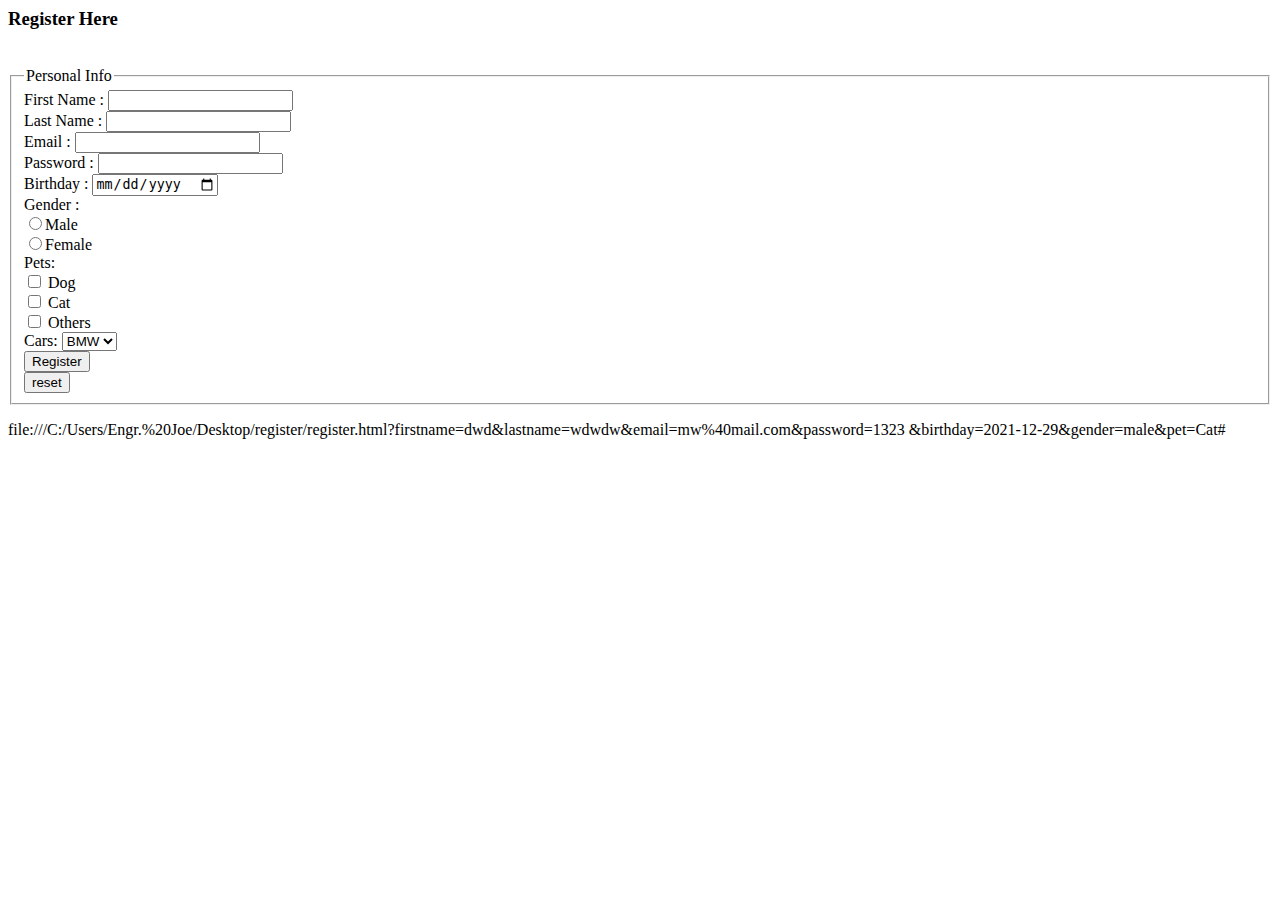
<file: register.html>
<html lang="en">
<head>
    <meta charset="UTF-8">
    <meta http-equiv="X-UA-Compatible" content="IE=edge">
    <meta name="viewport" content="width=device-width, initial-scale=1.0">
    <title>User Registeration</title>
</head>
<body>
    <h3> Register Here</h3><br>
    <form method = "GEt" action="#">
        <fieldset>
            <legend>Personal Info</legend>
            First Name : <input type ="text" name="firstname"><br>
            Last Name : <input type ="text" name = "lastname"><br>
            Email : <input type ="email" name="email"><br>
            Password : <input type ="password" name="password"><br>
            Birthday : <input type="date" name ="birthday"><br>
            Gender : <br>
            <input type ="radio" name="gender" value ="male">Male<br>
            <input type ="radio" name="gender" value ="female">Female<br>
            Pets:<br>
            <input type="checkbox" name="pet" value="dog"> Dog<br>
            <input type="checkbox" name="pet" value="Cat"> Cat <br>
            <input type ="checkbox" name="pet" value="others"> Others<br>
            Cars:
            <select name="cars">
                <option  value="bmw">BMW</option><br>
                <option  value ="Benz">Benz</option>
            </select>
            <br>
            <input type="submit" value="Register"><br>
            <input type="reset" value="reset">
        </fieldset>
    </form>
    file:///C:/Users/Engr.%20Joe/Desktop/register/register.html?firstname=dwd&lastname=wdwdw&email=mw%40mail.com&password=1323
    &birthday=2021-12-29&gender=male&pet=Cat#
    
</body>
</html>
</file>
